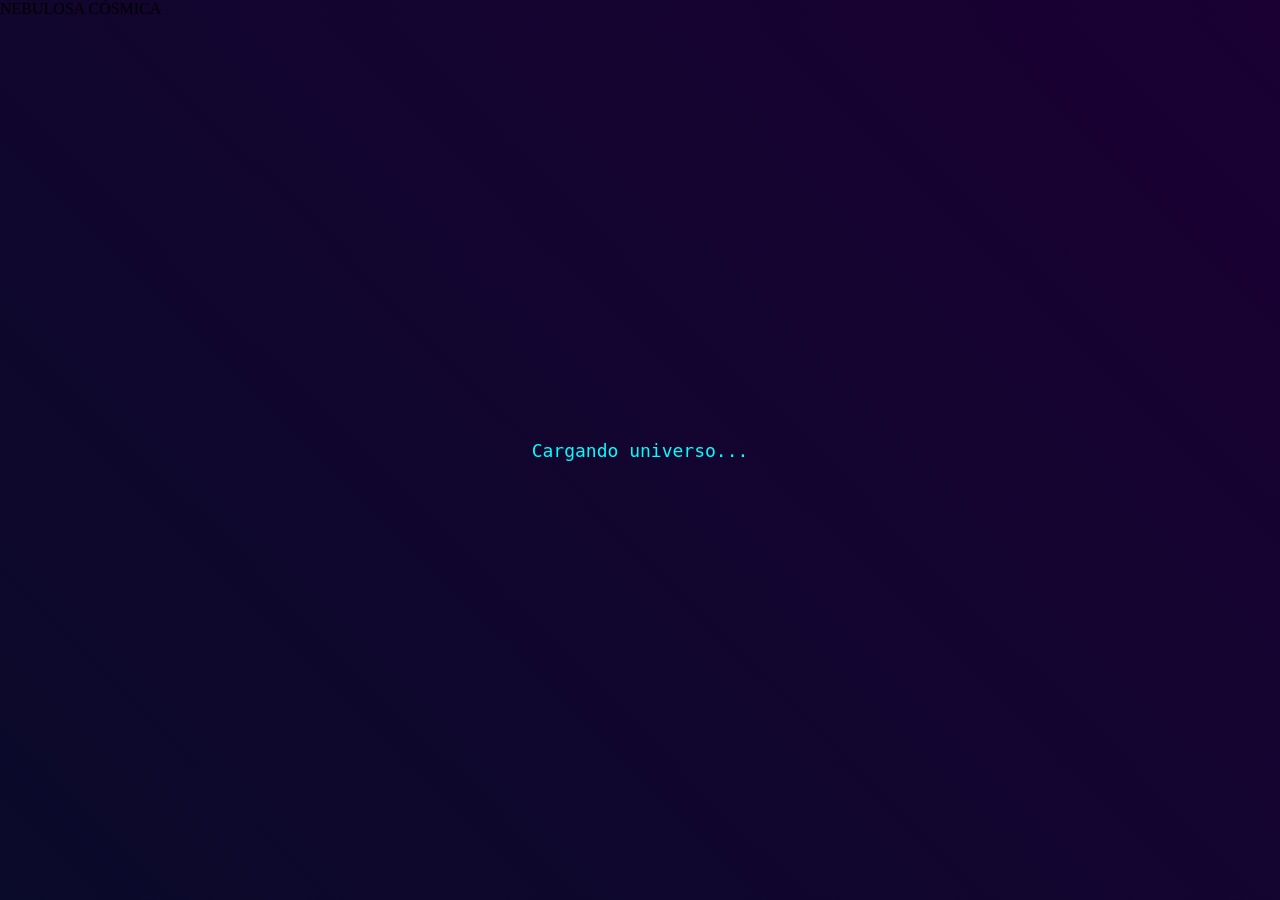
<file: index.html>
<!DOCTYPE html>
<html Lang="es">
    <head>
        <meta charset="UTF-8"
        <meta name="viewport" content="widht=device-width, inicial-scale=1.0">
        <title>Nebulosa Cósmica 3D</title>
        <link rel="stylesheet" href="styles.css">
</head>
<body>
    <div class="loading">Cargando universo...</div>
    <div id="title">NEBULOSA CÓSMICA</div>
    <canvas id="canvas"></canvas>
    <script type="module" src="script.js"></script>
</body>
</html>
</file>
<file: styles.css>
html, body, canvas {
    display: block;
    width: 100%;
    height: 100%;
    margin: 0;
    position: fixed;
    background: linear-gradient(45deg, #0a0a2a,#1a0033);
    overflow: hidden;
}

.title {
 position: absolute;
 top: 20%;
 left: 50%;
 transform: translate(-50%, -50%);
 font-family: 'Arial', sans-serif;
 color: white;
 text-align: center;
 z-index: 100;
 pointer-events: none;
 opacity: 0.7;
 text-shadow: 0 0 20px rgba(0, 255, 255, 0.5);
 font-size: 2em;
}

.loading {
 position: absolute;
 top: 50%;
 left: 50%;
 transform: translate(-50%, -50%);
 color: cyan;
 font-family: monospace;
 font-size: 18px;
 z-index: 1000;
}
</file>
